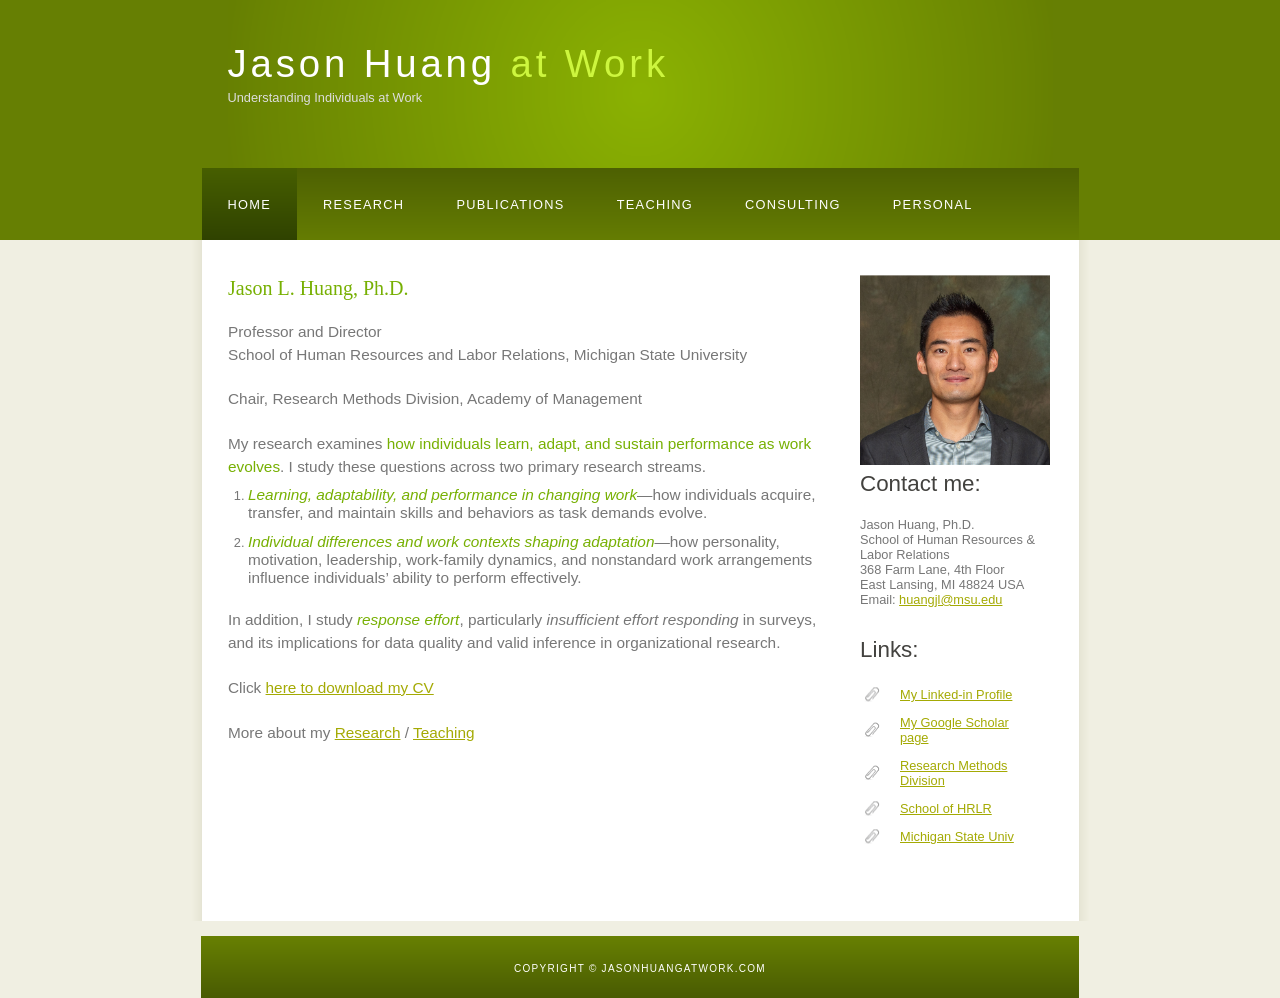
<file: index.html>
<!DOCTYPE HTML>
<html><head>
  
  <title>JasonHuangAtWork - Home</title><meta name="description" content="website description">
  <meta name="keywords" content="website keywords, website keywords">
  <meta http-equiv="content-type" content="text/html; charset=utf-8">
  <link rel="stylesheet" type="text/css" href="style/style.css" title="style"></head>
<body>
  <div id="main">
    <div id="header">
      <div id="logo">
        <div id="logo_text">
          <!-- class="logo_colour", allows you to change the colour of the text -->
          <h1><a href="index.html">Jason Huang&nbsp;<span class="logo_colour">at Work</span></a></h1>
          <h2>Understanding&nbsp;Individuals at Work</h2>
        </div>
      </div>
      <div id="menubar">
        <ul id="menu">
          <!-- put class="selected" in the li tag for the selected page - to highlight which page you're on -->
          <li class="selected"><a href="index.html">Home</a></li>
          <li><a href="research.html">Research</a></li>
          <li><a href="publications.html">Publications</a></li>
          <li><a href="teaching.html">Teaching</a></li>
          <li><a href="consulting.html">Consulting</a></li>
          <li><a href="personal.html">Personal</a></li>
        </ul>
</div>
    </div>
    <div id="site_content">
      <div class="sidebar">
        <!-- insert your sidebar items here -->
        <h3><img style="width: 190px; height: 190px;" alt="jasonhuang_profileimage" src="images/Huang.jpg">Contact me:</h3>Jason Huang, Ph.D.<br>
        School of Human Resources &amp;<br>
        Labor Relations<br>
        368 Farm Lane, 4th Floor<br>
        East Lansing, MI 48824 USA<br>
        Email: <a href="mailto:huangjl@msu.edu">huangjl@msu.edu</a><br><br><h3>Links:</h3>
        <ul>
          <li><a href="https://www.linkedin.com/in/jasonhuangatwork/">My Linked-in Profile</a></li>
          <li><a href="https://scholar.google.com/citations?user=W0Q2spEAAAAJ&hl=en">My Google Scholar page</a></li>
          <li><a href="https://rm.aom.org/home">Research Methods Division</a></li>
          <li><a href="http://hrlr.msu.edu/">School of HRLR <br></a></li>
          <li><a href="http://msu.edu">Michigan State Univ</a></li>
        </ul>
      </div>
      <div id="content">
        <!-- insert the page content here -->
        <h1><span style="color: rgb(119, 176, 3); font-family: Georgia; font-size: 20px; font-style: normal; font-variant: normal; font-weight: normal; letter-spacing: normal; line-height: normal; orphans: 2; text-align: justify; text-indent: 0px; text-transform: none; white-space: normal; widows: 2; word-spacing: 0px; background-color: rgb(255, 255, 255); display: inline ! important; float: none;">Jason L. Huang, Ph.D.</span></h1>
        <p><big>Professor and Director</big></p>
        <p><big> School of Human Resources and Labor Relations, Michigan State University</big></p>
        <p>&nbsp;</p>
        <p><big>Chair, Research Methods Division, Academy of Management</big></p>
        <p>&nbsp;</p>
        <p><big>My research examines <span style="color: rgb(119, 176, 3);">how individuals learn, adapt, and sustain performance as work evolves</span>. I study these questions across two primary research streams.</big></p>
        <ol>
          <li><big><span style="font-style: italic; color: rgb(119, 176, 3);">Learning, adaptability, and performance in changing work</span>&mdash;how individuals acquire, transfer, and maintain skills and behaviors as task demands evolve.</big></li>
          <li><big><span style="font-style: italic; color: rgb(119, 176, 3);">Individual differences and work contexts shaping adaptation</span>&mdash;how personality, motivation, leadership, work-family dynamics, and nonstandard work arrangements influence individuals&rsquo; ability to perform effectively.</big></li>
        </ol>
        <p><big>In addition, I study <span style="font-style: italic; color: rgb(119, 176, 3);">response effort</span>, particularly <span style="font-style: italic;">insufficient effort responding</span> in surveys, and its implications for data quality and valid inference in organizational research.</big></p>
        <p>&nbsp;</p>
        <p><big>Click <a href="jasonhuangcv.pdf">here to download my&nbsp;CV</a><br><br>More about my <a href="research.html">Research</a> / <a href="teaching.html">Teaching</a></big></p>
      </div>
    </div><br><div id="footer"><font size="-2">
      Copyright © jasonhuangatwork.com</font>
    </div>
  </div>
</body></html>
</file>
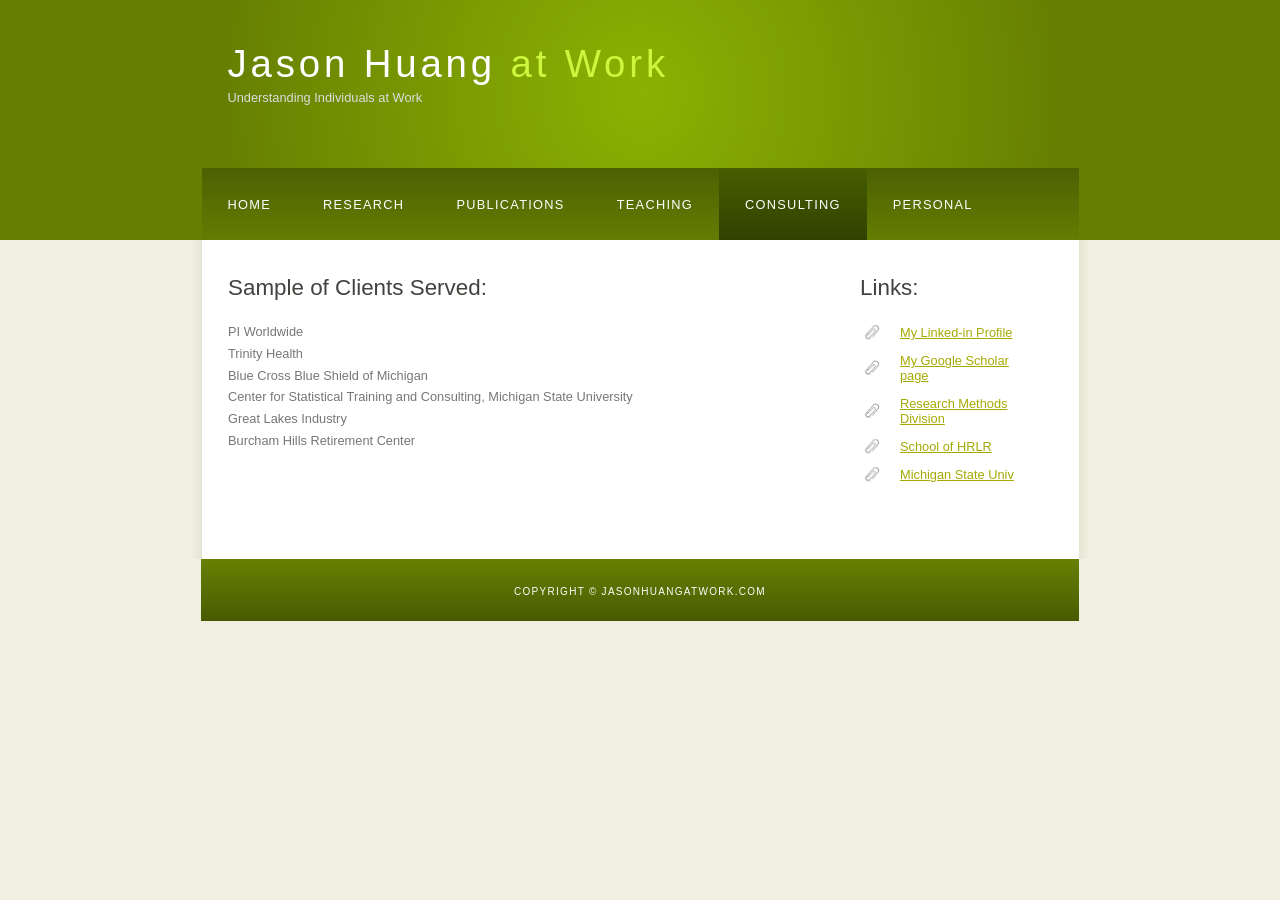
<file: consulting.html>
<!DOCTYPE HTML>
<html><head>
  <title>JasonHuangAtWork - Consulting</title>
  <meta name="keywords" content="website keywords, website keywords">
  <meta http-equiv="content-type" content="text/html; charset=utf-8">
  <link rel="stylesheet" type="text/css" href="style/style.css" title="style"></head>
<body>
  <div id="main">
    <div id="header">
      <div id="logo">
        <div id="logo_text">
          <h1><a href="index.html">Jason Huang&nbsp;<span class="logo_colour">at Work</span></a></h1>
          <h2>Understanding&nbsp;Individuals at Work</h2>
        </div>
      </div>
      <div id="menubar">
        <ul id="menu">
          <li><a href="index.html">Home</a></li>
          <li><a href="research.html">Research</a></li>
          <li><a href="publications.html">Publications</a></li>
          <li><a href="teaching.html">Teaching</a></li>
          <li class="selected"><a href="consulting.html">Consulting</a></li>
          <li><a href="personal.html">Personal</a></li>
        </ul>
      </div>
    </div>
    <div id="content_header"></div>
    <div id="site_content">
      <div class="sidebar">
        <h3>Links:</h3>
        <ul>
          <li><a href="https://www.linkedin.com/in/jasonhuangatwork/">My Linked-in Profile</a></li>
          <li><a href="https://scholar.google.com/citations?user=W0Q2spEAAAAJ&hl=en">My Google Scholar page</a></li>
          <li><a href="https://rm.aom.org/home">Research Methods Division</a></li>
          <li><a href="http://hrlr.msu.edu/">School of HRLR</a></li>
          <li><a href="http://msu.edu">Michigan State Univ</a></li>
        </ul>
      </div>
      <div id="content">
        <h1>Sample of Clients Served:</h1>
        <p>PI Worldwide<br>
        Trinity Health<br>
        Blue Cross Blue Shield of Michigan<br>
        Center for Statistical Training and Consulting, Michigan State University<br>
        Great Lakes Industry<br>
        Burcham Hills Retirement Center</p>
      </div>
    </div>
    <div id="content_footer"></div>
    <div id="footer"><font size="-2">
      Copyright © jasonhuangatwork.com</font>
    </div>
  </div>
</body></html>
</file>
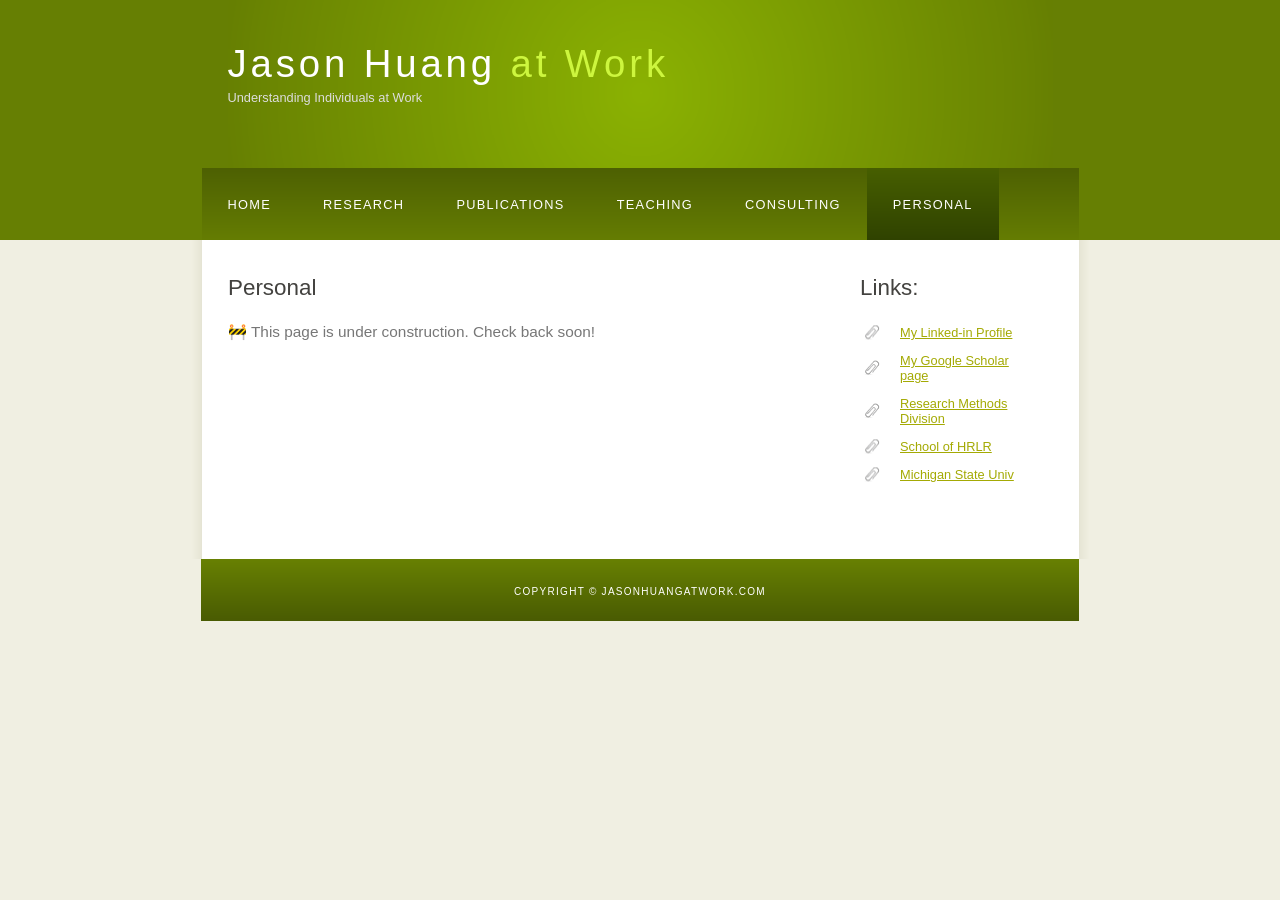
<file: personal.html>
<!DOCTYPE HTML>
<html><head>
  <title>JasonHuangAtWork - Personal</title>
  <meta name="keywords" content="website keywords, website keywords">
  <meta http-equiv="content-type" content="text/html; charset=utf-8">
  <link rel="stylesheet" type="text/css" href="style/style.css" title="style"></head>
<body>
  <div id="main">
    <div id="header">
      <div id="logo">
        <div id="logo_text">
          <h1><a href="index.html">Jason Huang&nbsp;<span class="logo_colour">at Work</span></a></h1>
          <h2>Understanding&nbsp;Individuals at Work</h2>
        </div>
      </div>
      <div id="menubar">
        <ul id="menu">
          <li><a href="index.html">Home</a></li>
          <li><a href="research.html">Research</a></li>
          <li><a href="publications.html">Publications</a></li>
          <li><a href="teaching.html">Teaching</a></li>
          <li><a href="consulting.html">Consulting</a></li>
          <li class="selected"><a href="personal.html">Personal</a></li>
        </ul>
      </div>
    </div>
    <div id="content_header"></div>
    <div id="site_content">
      <div class="sidebar">
        <h3>Links:</h3>
        <ul>
          <li><a href="https://www.linkedin.com/in/jasonhuangatwork/">My Linked-in Profile</a></li>
          <li><a href="https://scholar.google.com/citations?user=W0Q2spEAAAAJ&hl=en">My Google Scholar page</a></li>
          <li><a href="https://rm.aom.org/home">Research Methods Division</a></li>
          <li><a href="http://hrlr.msu.edu/">School of HRLR</a></li>
          <li><a href="http://msu.edu">Michigan State Univ</a></li>
        </ul>
      </div>
      <div id="content">
        <h1>Personal</h1>
        <p><big>🚧 This page is under construction. Check back soon!</big></p>
      </div>
    </div>
    <div id="content_footer"></div>
    <div id="footer"><font size="-2">
      Copyright © jasonhuangatwork.com</font>
    </div>
  </div>
</body></html>
</file>
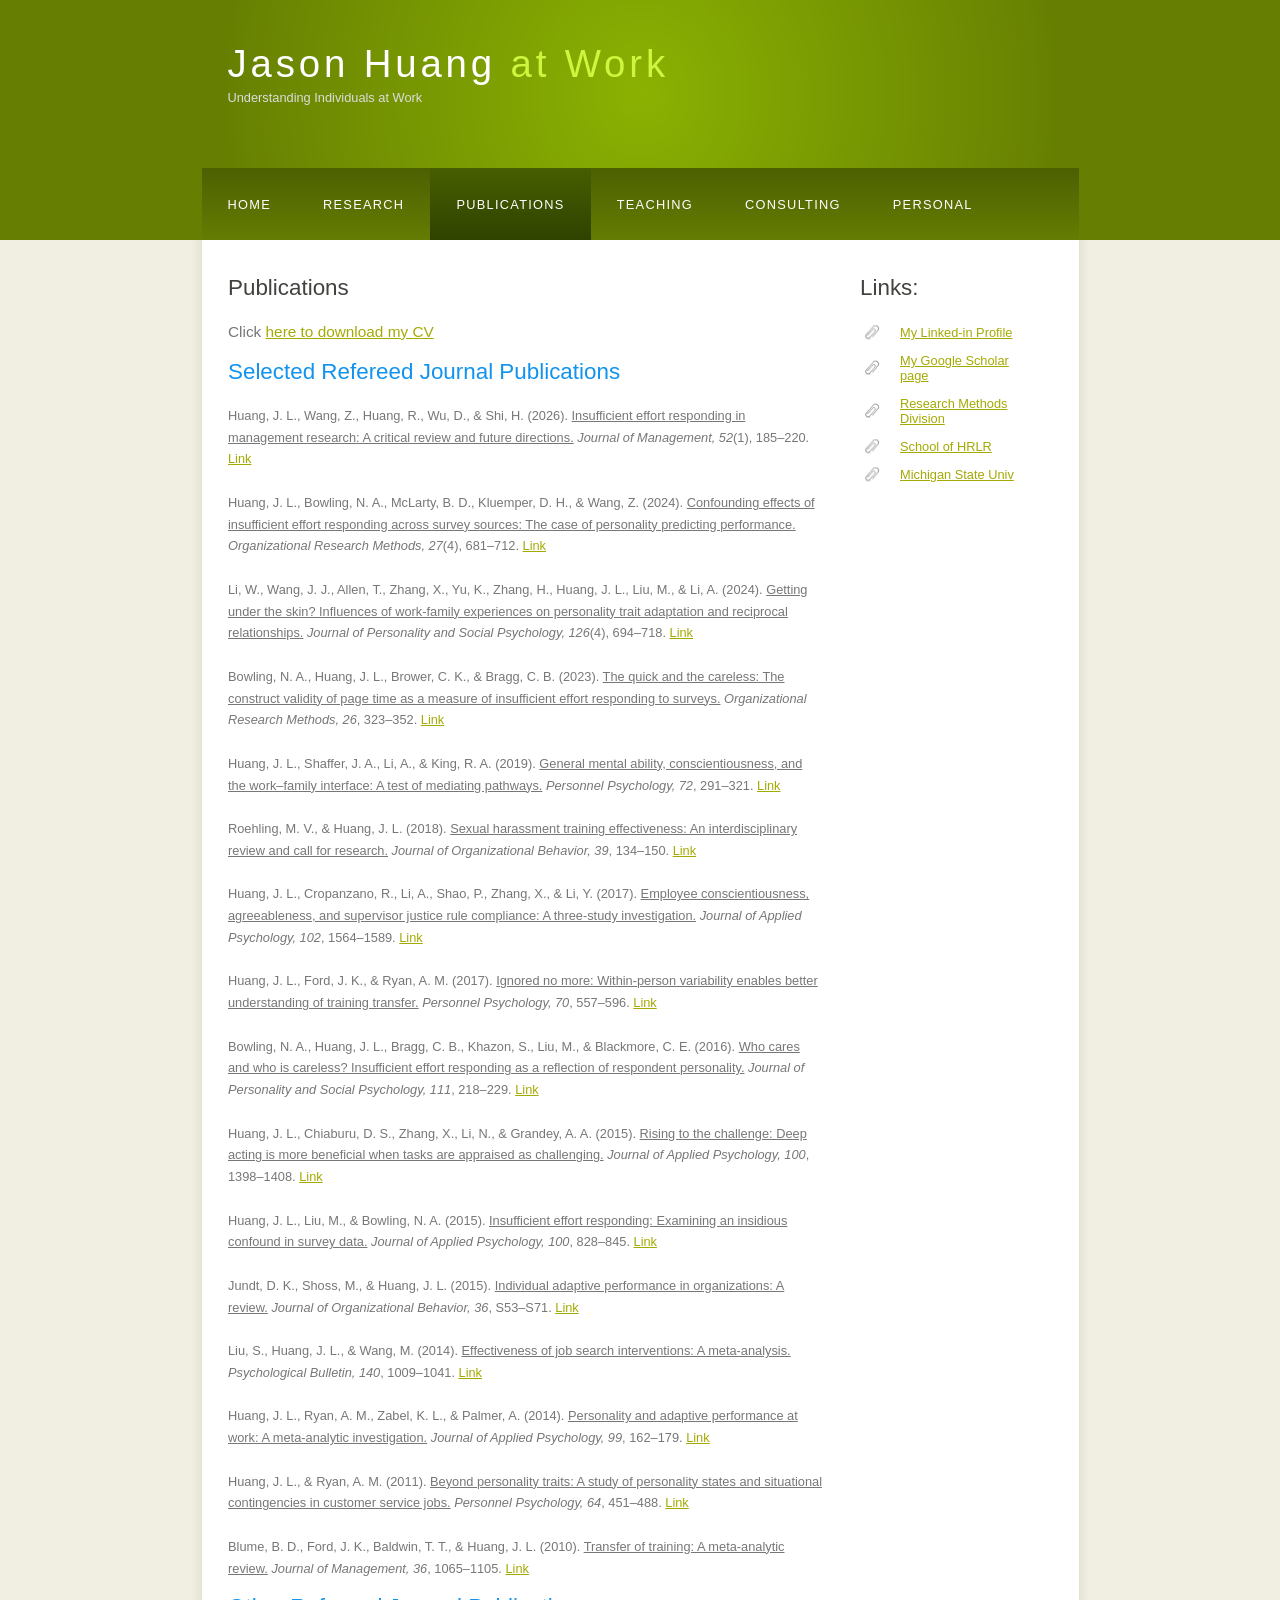
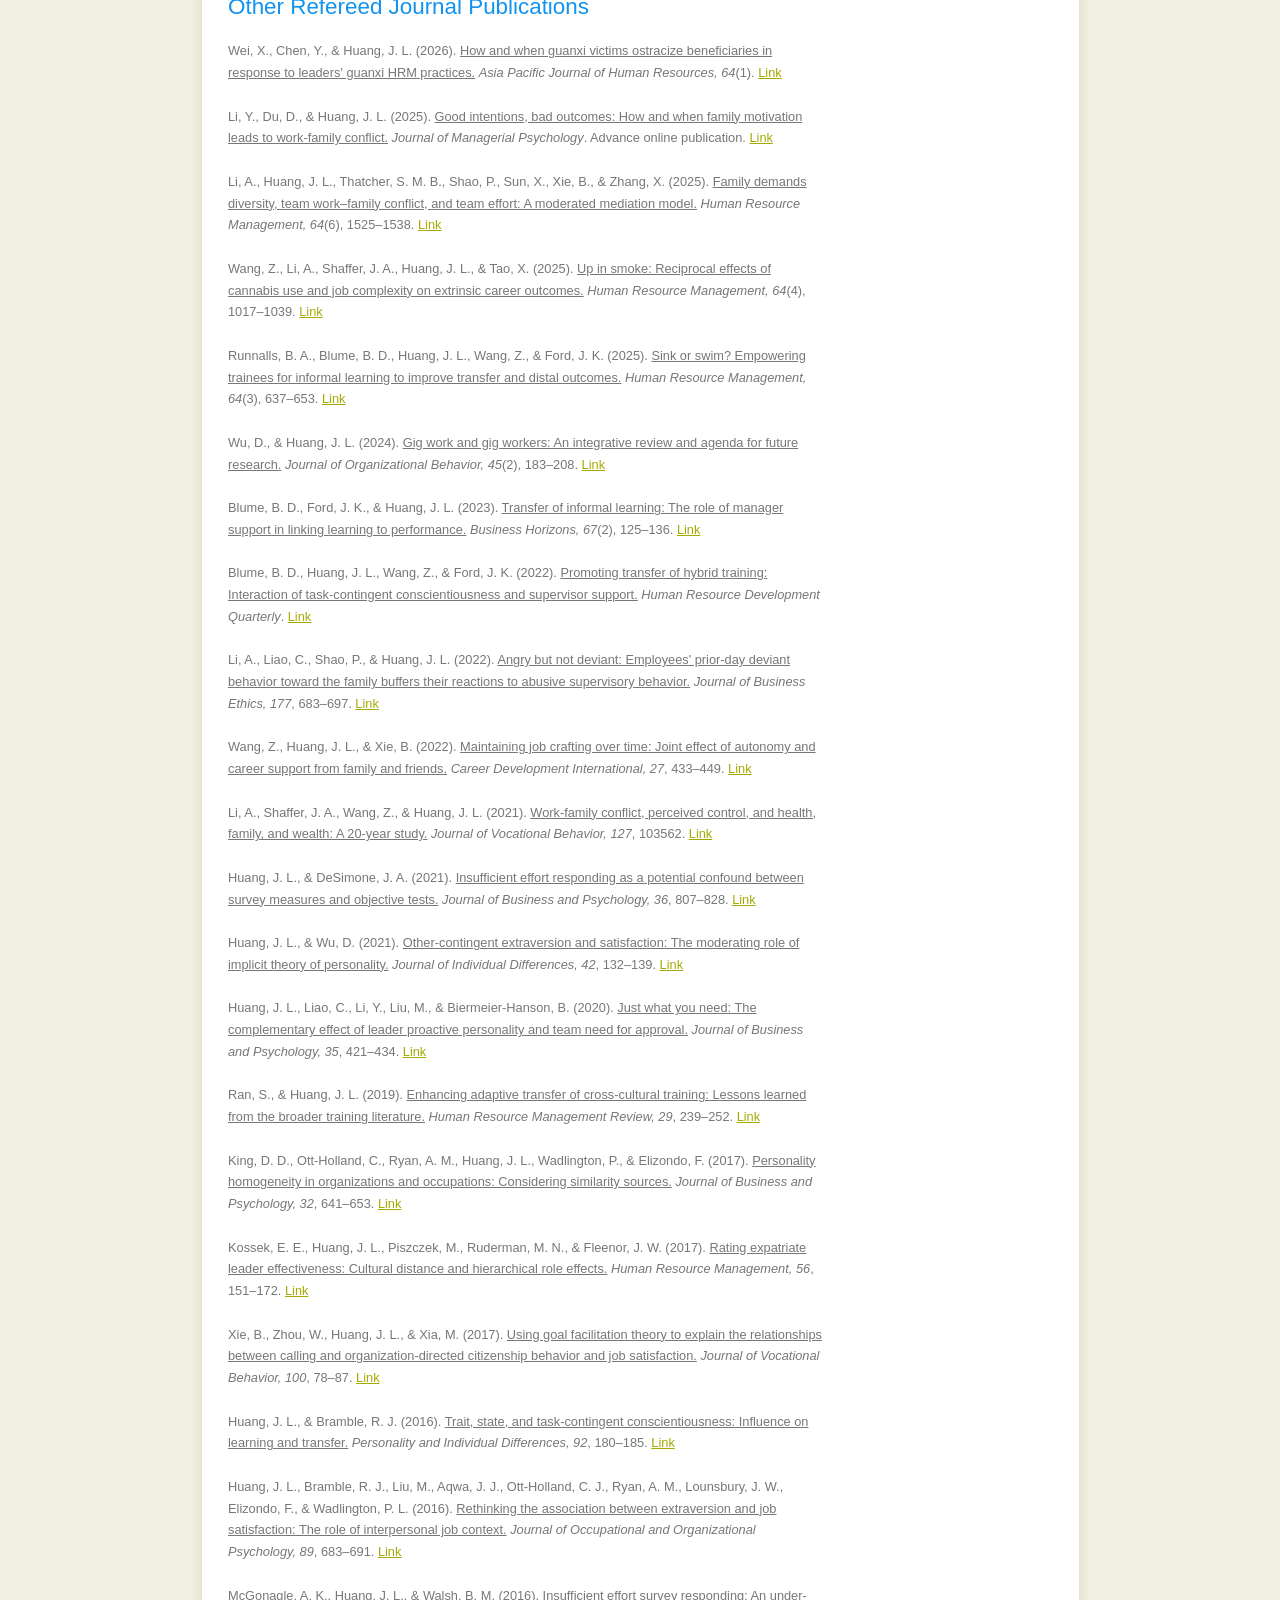
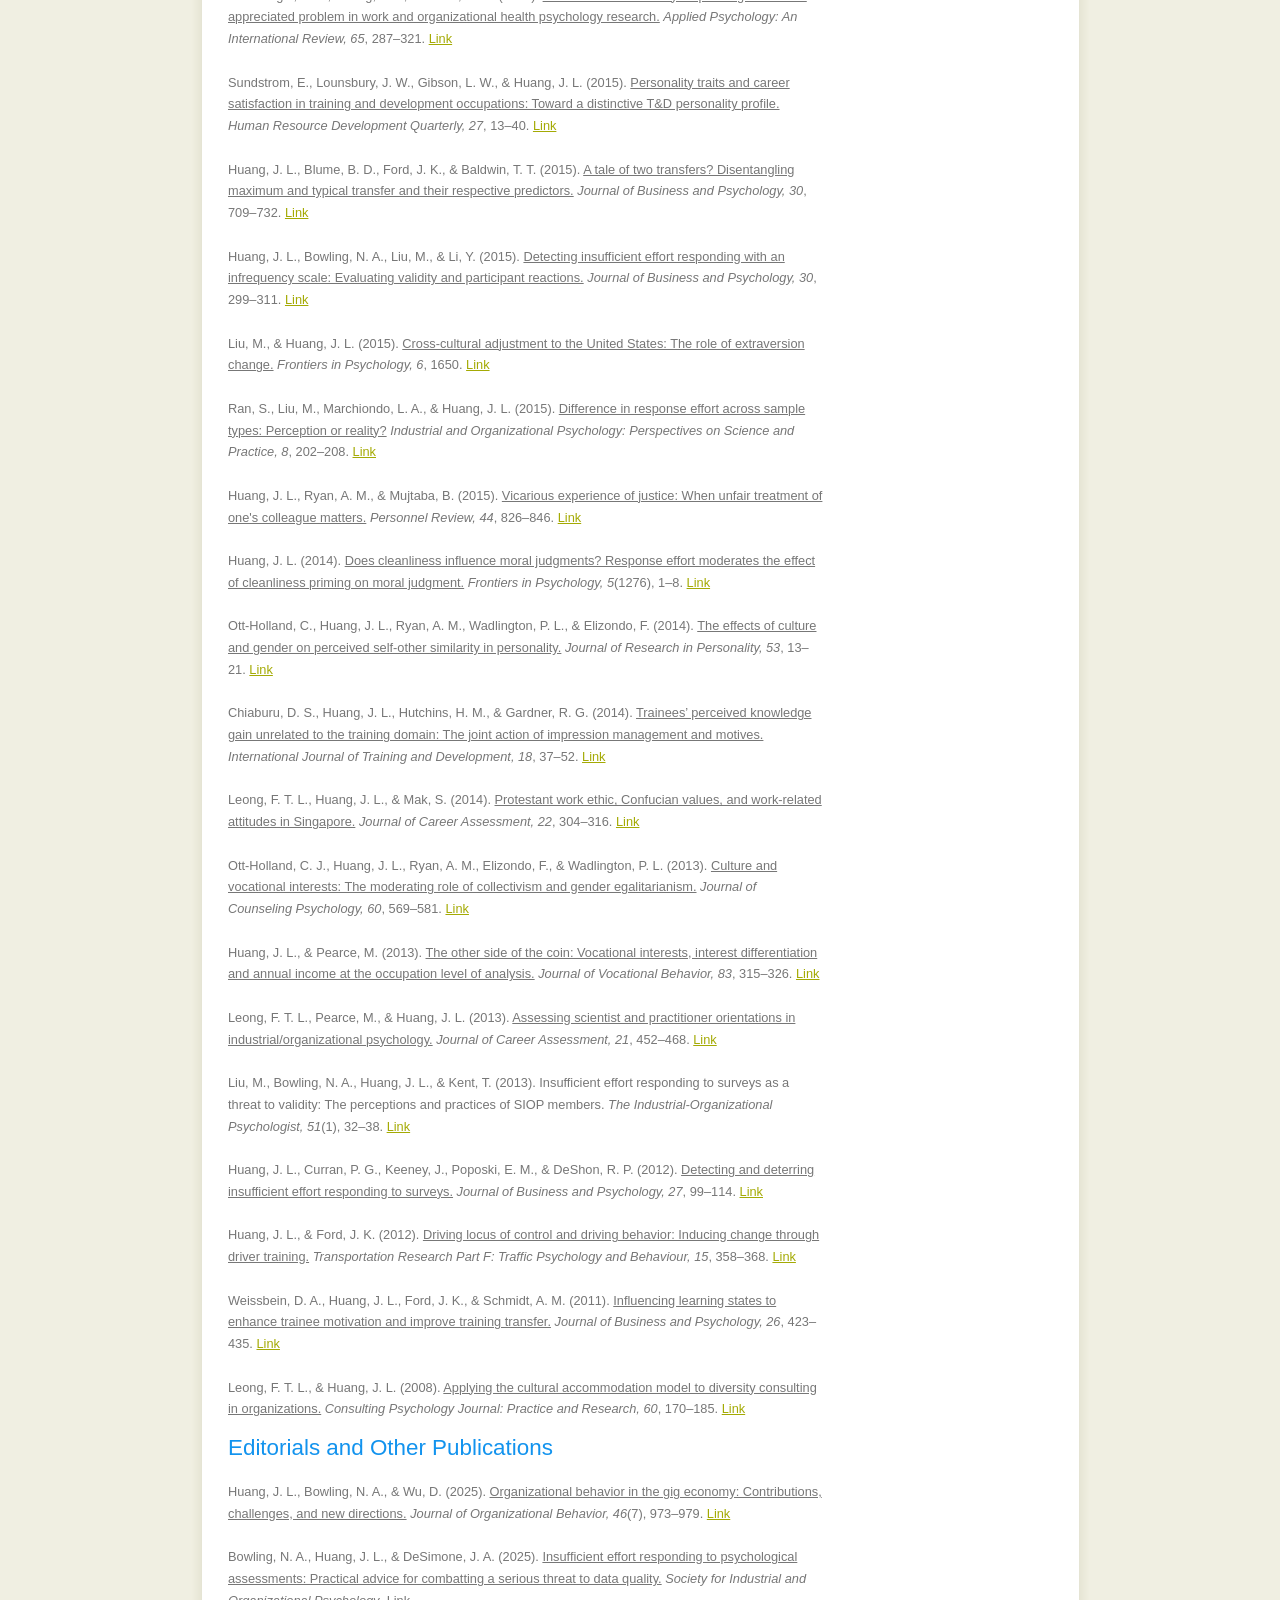
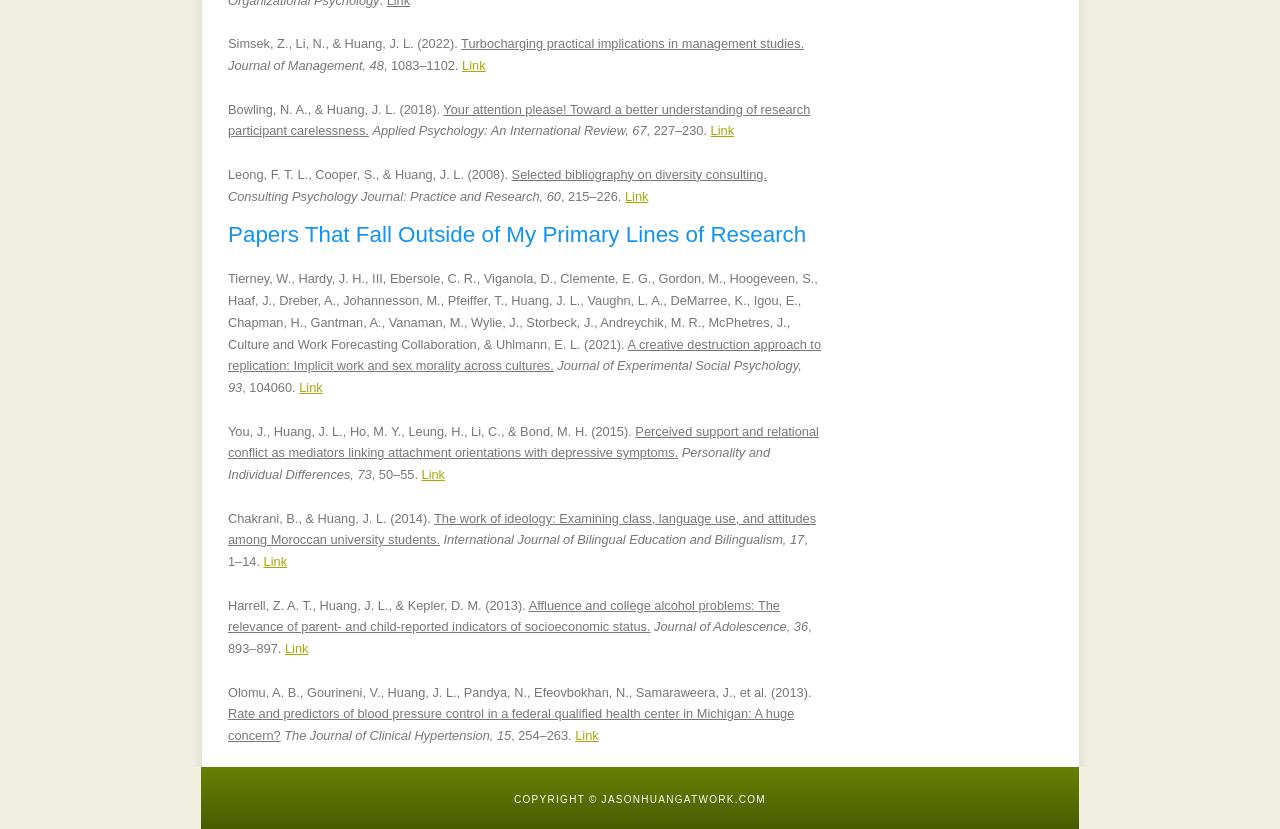
<file: publications.html>
<!DOCTYPE HTML>
<html><head>
  <title>JasonHuangAtWork - Publications</title>
  <meta name="keywords" content="website keywords, website keywords">
  <meta http-equiv="content-type" content="text/html; charset=utf-8">
  <link rel="stylesheet" type="text/css" href="style/style.css" title="style">
  <style>div#content a[href^="https://doi.org"], div#content a[href^="https://www.siop.org"] { color: inherit; }</style></head>
<body>
  <div id="main">
    <div id="header">
      <div id="logo">
        <div id="logo_text">
          <h1><a href="index.html">Jason Huang&nbsp;<span class="logo_colour">at Work</span></a></h1>
          <h2>Understanding&nbsp;Individuals at Work</h2>
        </div>
      </div>
      <div id="menubar">
        <ul id="menu">
          <li><a href="index.html">Home</a></li>
          <li><a href="research.html">Research</a></li>
          <li class="selected"><a href="publications.html">Publications</a></li>
          <li><a href="teaching.html">Teaching</a></li>
          <li><a href="consulting.html">Consulting</a></li>
          <li><a href="personal.html">Personal</a></li>
        </ul>
      </div>
    </div>
    <div id="content_header"></div>
    <div id="site_content">
      <div class="sidebar">
        <h3>Links:</h3>
        <ul>
          <li><a href="https://www.linkedin.com/in/jasonhuangatwork/">My Linked-in Profile</a></li>
          <li><a href="https://scholar.google.com/citations?user=W0Q2spEAAAAJ&hl=en">My Google Scholar page</a></li>
          <li><a href="https://rm.aom.org/home">Research Methods Division</a></li>
          <li><a href="http://hrlr.msu.edu/">School of HRLR</a></li>
          <li><a href="http://msu.edu">Michigan State Univ</a></li>
        </ul>
      </div>
      <div id="content">
        <h1>Publications</h1>
        <p><big>Click <a href="jasonhuangcv.pdf">here to download my CV</a></big></p>

        <h2>Selected Refereed Journal Publications</h2>

        <p>Huang, J. L., Wang, Z., Huang, R., Wu, D., &amp; Shi, H. (2026). <a href="https://doi.org/10.1177/01492063251330268">Insufficient effort responding in management research: A critical review and future directions.</a> <em>Journal of Management, 52</em>(1), 185&ndash;220. <a href="papers/Huang et al 2025 JOM - IER review.pdf">Link</a></p>
        <p>&nbsp;</p>
        <p>Huang, J. L., Bowling, N. A., McLarty, B. D., Kluemper, D. H., &amp; Wang, Z. (2024). <a href="https://doi.org/10.1177/10944281231212570">Confounding effects of insufficient effort responding across survey sources: The case of personality predicting performance.</a> <em>Organizational Research Methods, 27</em>(4), 681&ndash;712. <a href="papers/Huang 2024 ORM - confouding effect of IER.pdf">Link</a></p>
        <p>&nbsp;</p>
        <p>Li, W., Wang, J. J., Allen, T., Zhang, X., Yu, K., Zhang, H., Huang, J. L., Liu, M., &amp; Li, A. (2024). <a href="https://doi.org/10.1037/pspp0000476">Getting under the skin? Influences of work-family experiences on personality trait adaptation and reciprocal relationships.</a> <em>Journal of Personality and Social Psychology, 126</em>(4), 694&ndash;718. <a href="papers/Li 2024 JPSP - work family personality.pdf">Link</a></p>
        <p>&nbsp;</p>
        <p>Bowling, N. A., Huang, J. L., Brower, C. K., &amp; Bragg, C. B. (2023). <a href="https://doi.org/10.1177/10944281211056520">The quick and the careless: The construct validity of page time as a measure of insufficient effort responding to surveys.</a> <em>Organizational Research Methods, 26</em>, 323&ndash;352. <a href="papers/Bowling Huang Brower Bragg 2023 ORM - Quick Careless IER.pdf">Link</a></p>
        <p>&nbsp;</p>
        <p>Huang, J. L., Shaffer, J. A., Li, A., &amp; King, R. A. (2019). <a href="https://doi.org/10.1111/peps.12307">General mental ability, conscientiousness, and the work&ndash;family interface: A test of mediating pathways.</a> <em>Personnel Psychology, 72</em>, 291&ndash;321. <a href="papers/Huang Shaffer Li King 2019 PPsych - GMA Consc Work-Family.pdf">Link</a></p>
        <p>&nbsp;</p>
        <p>Roehling, M. V., &amp; Huang, J. L. (2018). <a href="https://doi.org/10.1002/job.2257">Sexual harassment training effectiveness: An interdisciplinary review and call for research.</a> <em>Journal of Organizational Behavior, 39</em>, 134&ndash;150. <a href="papers/Roehling & Huang 2018 JOB - Sexual harassment training effectiveness.pdf">Link</a></p>
        <p>&nbsp;</p>
        <p>Huang, J. L., Cropanzano, R., Li, A., Shao, P., Zhang, X., &amp; Li, Y. (2017). <a href="https://doi.org/10.1037/apl0000248">Employee conscientiousness, agreeableness, and supervisor justice rule compliance: A three-study investigation.</a> <em>Journal of Applied Psychology, 102</em>, 1564&ndash;1589. <a href="papers/Huang et al 2017 JAP - justice rule compliance.pdf">Link</a></p>
        <p>&nbsp;</p>
        <p>Huang, J. L., Ford, J. K., &amp; Ryan, A. M. (2017). <a href="https://doi.org/10.1111/peps.12155">Ignored no more: Within-person variability enables better understanding of training transfer.</a> <em>Personnel Psychology, 70</em>, 557&ndash;596. <a href="papers/Huang Ford Ryan 2017 PP - Training transfer.pdf">Link</a></p>
        <p>&nbsp;</p>
        <p>Bowling, N. A., Huang, J. L., Bragg, C. B., Khazon, S., Liu, M., &amp; Blackmore, C. E. (2016). <a href="https://doi.org/10.1037/pspp0000085">Who cares and who is careless? Insufficient effort responding as a reflection of respondent personality.</a> <em>Journal of Personality and Social Psychology, 111</em>, 218&ndash;229. <a href="papers/Bowling Huang et al 2016 JPSP - IER.pdf">Link</a></p>
        <p>&nbsp;</p>
        <p>Huang, J. L., Chiaburu, D. S., Zhang, X., Li, N., &amp; Grandey, A. A. (2015). <a href="https://doi.org/10.1037/a0038976">Rising to the challenge: Deep acting is more beneficial when tasks are appraised as challenging.</a> <em>Journal of Applied Psychology, 100</em>, 1398&ndash;1408. <a href="papers/Huang Chiaburu Zhang Li & Grandey 2015 JAP - Deep acting.pdf">Link</a></p>
        <p>&nbsp;</p>
        <p>Huang, J. L., Liu, M., &amp; Bowling, N. A. (2015). <a href="https://doi.org/10.1037/a0038510">Insufficient effort responding: Examining an insidious confound in survey data.</a> <em>Journal of Applied Psychology, 100</em>, 828&ndash;845. <a href="papers/Huang Liu Bowling 2015 JAP - IER.pdf">Link</a></p>
        <p>&nbsp;</p>
        <p>Jundt, D. K., Shoss, M., &amp; Huang, J. L. (2015). <a href="https://doi.org/10.1002/job.1955">Individual adaptive performance in organizations: A review.</a> <em>Journal of Organizational Behavior, 36</em>, S53&ndash;S71. <a href="papers/Jundt Shoss Huang 2015 JOB - Adaptive Perf Review.pdf">Link</a></p>
        <p>&nbsp;</p>
        <p>Liu, S., Huang, J. L., &amp; Wang, M. (2014). <a href="https://doi.org/10.1037/a0035923">Effectiveness of job search interventions: A meta-analysis.</a> <em>Psychological Bulletin, 140</em>, 1009&ndash;1041. <a href="papers/Liu Huang & Wang 2014 PsycBull - job search meta.pdf">Link</a></p>
        <p>&nbsp;</p>
        <p>Huang, J. L., Ryan, A. M., Zabel, K. L., &amp; Palmer, A. (2014). <a href="https://doi.org/10.1037/a0034285">Personality and adaptive performance at work: A meta-analytic investigation.</a> <em>Journal of Applied Psychology, 99</em>, 162&ndash;179. <a href="papers/Huang Ryan Zabel Palmer 2014 JAP - Adaptive Perf meta.pdf">Link</a></p>
        <p>&nbsp;</p>
        <p>Huang, J. L., &amp; Ryan, A. M. (2011). <a href="https://doi.org/10.1111/j.1744-6570.2011.01216.x">Beyond personality traits: A study of personality states and situational contingencies in customer service jobs.</a> <em>Personnel Psychology, 64</em>, 451&ndash;488. <a href="papers/Huang & Ryan 2011 PPsych - Personality States.pdf">Link</a></p>
        <p>&nbsp;</p>
        <p>Blume, B. D., Ford, J. K., Baldwin, T. T., &amp; Huang, J. L. (2010). <a href="https://doi.org/10.1177/0149206309352880">Transfer of training: A meta-analytic review.</a> <em>Journal of Management, 36</em>, 1065&ndash;1105. <a href="papers/Blume Ford Baldwin Huang 2010 JOM - Transfer Meta.pdf">Link</a></p>

        <h2>Other Refereed Journal Publications</h2>

        <p>Wei, X., Chen, Y., &amp; Huang, J. L. (2026). <a href="https://doi.org/10.1111/1744-7941.70063">How and when guanxi victims ostracize beneficiaries in response to leaders' guanxi HRM practices.</a> <em>Asia Pacific Journal of Human Resources, 64</em>(1). <a href="papers/Wei Chen Huang 2026 APJHR - Guanxi HRM.pdf">Link</a></p>
        <p>&nbsp;</p>
        <p>Li, Y., Du, D., &amp; Huang, J. L. (2025). <a href="https://doi.org/10.1108/JMP-10-2024-0826">Good intentions, bad outcomes: How and when family motivation leads to work-family conflict.</a> <em>Journal of Managerial Psychology</em>. Advance online publication. <a href="papers/Li Du Huang 2025 JOMP - family motivation.pdf">Link</a></p>
        <p>&nbsp;</p>
        <p>Li, A., Huang, J. L., Thatcher, S. M. B., Shao, P., Sun, X., Xie, B., &amp; Zhang, X. (2025). <a href="https://doi.org/10.1002/hrm.22320">Family demands diversity, team work&ndash;family conflict, and team effort: A moderated mediation model.</a> <em>Human Resource Management, 64</em>(6), 1525&ndash;1538. <a href="papers/Li 2025 HRM - Family Demands Diversity.pdf">Link</a></p>
        <p>&nbsp;</p>
        <p>Wang, Z., Li, A., Shaffer, J. A., Huang, J. L., &amp; Tao, X. (2025). <a href="https://doi.org/10.1002/hrm.22296">Up in smoke: Reciprocal effects of cannabis use and job complexity on extrinsic career outcomes.</a> <em>Human Resource Management, 64</em>(4), 1017&ndash;1039. <a href="papers/Wang 2025 HRM - Cannabis use.pdf">Link</a></p>
        <p>&nbsp;</p>
        <p>Runnalls, B. A., Blume, B. D., Huang, J. L., Wang, Z., &amp; Ford, J. K. (2025). <a href="https://doi.org/10.1002/hrm.22276">Sink or swim? Empowering trainees for informal learning to improve transfer and distal outcomes.</a> <em>Human Resource Management, 64</em>(3), 637&ndash;653. <a href="papers/Runnalls 2024 HRM - Newcomer informal learning & transfer.pdf">Link</a></p>
        <p>&nbsp;</p>
        <p>Wu, D., &amp; Huang, J. L. (2024). <a href="https://doi.org/10.1002/job.2775">Gig work and gig workers: An integrative review and agenda for future research.</a> <em>Journal of Organizational Behavior, 45</em>(2), 183&ndash;208. <a href="papers/Wu & Huang 2024 - gig work review.pdf">Link</a></p>
        <p>&nbsp;</p>
        <p>Blume, B. D., Ford, J. K., &amp; Huang, J. L. (2023). <a href="https://doi.org/10.1016/j.bushor.2023.12.001">Transfer of informal learning: The role of manager support in linking learning to performance.</a> <em>Business Horizons, 67</em>(2), 125&ndash;136. <a href="papers/Blume Ford Huang 2024 BH - Manager Support & Transfer.pdf">Link</a></p>
        <p>&nbsp;</p>
        <p>Blume, B. D., Huang, J. L., Wang, Z., &amp; Ford, J. K. (2022). <a href="https://doi.org/10.1002/hrdq.21473">Promoting transfer of hybrid training: Interaction of task-contingent conscientiousness and supervisor support.</a> <em>Human Resource Development Quarterly</em>. <a href="papers/Blume Huang Wang Ford 2022 HRDQ - Transfer of Hybrid Training.pdf">Link</a></p>
        <p>&nbsp;</p>
        <p>Li, A., Liao, C., Shao, P., &amp; Huang, J. L. (2022). <a href="https://doi.org/10.1007/s10551-021-04750-2">Angry but not deviant: Employees' prior-day deviant behavior toward the family buffers their reactions to abusive supervisory behavior.</a> <em>Journal of Business Ethics, 177</em>, 683&ndash;697. <a href="papers/Li 2022 JBE - abusive supervision.pdf">Link</a></p>
        <p>&nbsp;</p>
        <p>Wang, Z., Huang, J. L., &amp; Xie, B. (2022). <a href="https://doi.org/10.1108/CDI-03-2021-0064">Maintaining job crafting over time: Joint effect of autonomy and career support from family and friends.</a> <em>Career Development International, 27</em>, 433&ndash;449. <a href="papers/Wang CDI - Maintaining Job Crafting over time.pdf">Link</a></p>
        <p>&nbsp;</p>
        <p>Li, A., Shaffer, J. A., Wang, Z., &amp; Huang, J. L. (2021). <a href="https://doi.org/10.1016/j.jvb.2021.103562">Work-family conflict, perceived control, and health, family, and wealth: A 20-year study.</a> <em>Journal of Vocational Behavior, 127</em>, 103562. <a href="papers/Li Shaffer Wang Huang 2021 JVB - work-family.pdf">Link</a></p>
        <p>&nbsp;</p>
        <p>Huang, J. L., &amp; DeSimone, J. A. (2021). <a href="https://doi.org/10.1007/s10869-020-09707-2">Insufficient effort responding as a potential confound between survey measures and objective tests.</a> <em>Journal of Business and Psychology, 36</em>, 807&ndash;828. <a href="papers/Huang DeSimone 2021 JBP - IER.pdf">Link</a></p>
        <p>&nbsp;</p>
        <p>Huang, J. L., &amp; Wu, D. (2021). <a href="https://doi.org/10.1027/1614-0001/a000339">Other-contingent extraversion and satisfaction: The moderating role of implicit theory of personality.</a> <em>Journal of Individual Differences, 42</em>, 132&ndash;139. <a href="papers/Huang Wu 2021 - other contingent extraversion.pdf">Link</a></p>
        <p>&nbsp;</p>
        <p>Huang, J. L., Liao, C., Li, Y., Liu, M., &amp; Biermeier-Hanson, B. (2020). <a href="https://doi.org/10.1007/s10869-019-09635-w">Just what you need: The complementary effect of leader proactive personality and team need for approval.</a> <em>Journal of Business and Psychology, 35</em>, 421&ndash;434. <a href="papers/Huang 2020 JBP - Leader Proactive Personality.pdf">Link</a></p>
        <p>&nbsp;</p>
        <p>Ran, S., &amp; Huang, J. L. (2019). <a href="https://doi.org/10.1016/j.hrmr.2017.08.004">Enhancing adaptive transfer of cross-cultural training: Lessons learned from the broader training literature.</a> <em>Human Resource Management Review, 29</em>, 239&ndash;252. <a href="papers/Ran 2019 HRMR - transfer of cross-cultural training.pdf">Link</a></p>

        <p>&nbsp;</p>
        <p>King, D. D., Ott-Holland, C., Ryan, A. M., Huang, J. L., Wadlington, P., &amp; Elizondo, F. (2017). <a href="https://doi.org/10.1007/s10869-016-9459-4">Personality homogeneity in organizations and occupations: Considering similarity sources.</a> <em>Journal of Business and Psychology, 32</em>, 641&ndash;653. <a href="papers/King et al 2017 JBP - Personality.pdf">Link</a></p>

        <p>&nbsp;</p>
        <p>Kossek, E. E., Huang, J. L., Piszczek, M., Ruderman, M. N., &amp; Fleenor, J. W. (2017). <a href="https://doi.org/10.1002/hrm.21763">Rating expatriate leader effectiveness: Cultural distance and hierarchical role effects.</a> <em>Human Resource Management, 56</em>, 151&ndash;172. <a href="papers/Kossek Huang et al 2017 HRM - Expatriate leader effectiveness.pdf">Link</a></p>

        <p>&nbsp;</p>
        <p>Xie, B., Zhou, W., Huang, J. L., &amp; Xia, M. (2017). <a href="https://doi.org/10.1016/j.jvb.2017.03.001">Using goal facilitation theory to explain the relationships between calling and organization-directed citizenship behavior and job satisfaction.</a> <em>Journal of Vocational Behavior, 100</em>, 78&ndash;87. <a href="papers/Xie 2017 JVB - Calling.pdf">Link</a></p>

        <p>&nbsp;</p>
        <p>Huang, J. L., &amp; Bramble, R. J. (2016). <a href="https://doi.org/10.1016/j.paid.2015.12.043">Trait, state, and task-contingent conscientiousness: Influence on learning and transfer.</a> <em>Personality and Individual Differences, 92</em>, 180&ndash;185. <a href="papers/Huang & Bramble 2016 PAID - Conscientiousness.pdf">Link</a></p>

        <p>&nbsp;</p>
        <p>Huang, J. L., Bramble, R. J., Liu, M., Aqwa, J. J., Ott-Holland, C. J., Ryan, A. M., Lounsbury, J. W., Elizondo, F., &amp; Wadlington, P. L. (2016). <a href="https://doi.org/10.1111/joop.12138">Rethinking the association between extraversion and job satisfaction: The role of interpersonal job context.</a> <em>Journal of Occupational and Organizational Psychology, 89</em>, 683&ndash;691. <a href="papers/Huang et al 2016 JOOP - Extraversion job satisfaction.pdf">Link</a></p>

        <p>&nbsp;</p>
        <p>McGonagle, A. K., Huang, J. L., &amp; Walsh, B. M. (2016). <a href="https://doi.org/10.1111/apps.12058">Insufficient effort survey responding: An under-appreciated problem in work and organizational health psychology research.</a> <em>Applied Psychology: An International Review, 65</em>, 287&ndash;321. <a href="papers/McGonagle Huang Walsh APIR 2016 - IER.pdf">Link</a></p>

        <p>&nbsp;</p>
        <p>Sundstrom, E., Lounsbury, J. W., Gibson, L. W., &amp; Huang, J. L. (2015). <a href="https://doi.org/10.1002/hrdq.21223">Personality traits and career satisfaction in training and development occupations: Toward a distinctive T&amp;D personality profile.</a> <em>Human Resource Development Quarterly, 27</em>, 13&ndash;40. <a href="papers/Sundstrom Lounsbury Gibson Huang 2016 HRDQ - personality in T&D occupations.pdf">Link</a></p>

        <p>&nbsp;</p>
        <p>Huang, J. L., Blume, B. D., Ford, J. K., &amp; Baldwin, T. T. (2015). <a href="https://doi.org/10.1007/s10869-014-9394-1">A tale of two transfers? Disentangling maximum and typical transfer and their respective predictors.</a> <em>Journal of Business and Psychology, 30</em>, 709&ndash;732. <a href="papers/Huang Blume Ford Baldwin 2015 JBP - Maximum and typical transfer.pdf">Link</a></p>

        <p>&nbsp;</p>
        <p>Huang, J. L., Bowling, N. A., Liu, M., &amp; Li, Y. (2015). <a href="https://doi.org/10.1007/s10869-014-9357-6">Detecting insufficient effort responding with an infrequency scale: Evaluating validity and participant reactions.</a> <em>Journal of Business and Psychology, 30</em>, 299&ndash;311. <a href="papers/Huang Bowling Liu Li 2015 JBP - IER.pdf">Link</a></p>

        <p>&nbsp;</p>
        <p>Liu, M., &amp; Huang, J. L. (2015). <a href="https://doi.org/10.3389/fpsyg.2015.01650">Cross-cultural adjustment to the United States: The role of extraversion change.</a> <em>Frontiers in Psychology, 6</em>, 1650. <a href="papers/Liu & Huang 2015 - cross cultural adjustment.pdf">Link</a></p>

        <p>&nbsp;</p>
        <p>Ran, S., Liu, M., Marchiondo, L. A., &amp; Huang, J. L. (2015). <a href="https://doi.org/10.1017/iop.2015.26">Difference in response effort across sample types: Perception or reality?</a> <em>Industrial and Organizational Psychology: Perspectives on Science and Practice, 8</em>, 202&ndash;208. <a href="papers/Ran 2015 IOP commentary - Response Effort across sample types.pdf">Link</a></p>

        <p>&nbsp;</p>
        <p>Huang, J. L., Ryan, A. M., &amp; Mujtaba, B. (2015). <a href="https://doi.org/10.1108/PR-02-2013-0026">Vicarious experience of justice: When unfair treatment of one's colleague matters.</a> <em>Personnel Review, 44</em>, 826&ndash;846. <a href="papers/Huang Ryan Mujtaba 2015 - Vicarious justice.pdf">Link</a></p>

        <p>&nbsp;</p>
        <p>Huang, J. L. (2014). <a href="https://doi.org/10.3389/fpsyg.2014.01276">Does cleanliness influence moral judgments? Response effort moderates the effect of cleanliness priming on moral judgment.</a> <em>Frontiers in Psychology, 5</em>(1276), 1&ndash;8. <a href="papers/Huang 2014  response effort & cleanliness.pdf">Link</a></p>

        <p>&nbsp;</p>
        <p>Ott-Holland, C., Huang, J. L., Ryan, A. M., Wadlington, P. L., &amp; Elizondo, F. (2014). <a href="https://doi.org/10.1016/j.jrp.2014.07.010">The effects of culture and gender on perceived self-other similarity in personality.</a> <em>Journal of Research in Personality, 53</em>, 13&ndash;21. <a href="papers/Ott-Holland 2014 JRP - self-other similarity.pdf">Link</a></p>

        <p>&nbsp;</p>
        <p>Chiaburu, D. S., Huang, J. L., Hutchins, H. M., &amp; Gardner, R. G. (2014). <a href="https://doi.org/10.1111/ijtd.12021">Trainees&#x2019; perceived knowledge gain unrelated to the training domain: The joint action of impression management and motives.</a> <em>International Journal of Training and Development, 18</em>, 37&ndash;52. <a href="papers/Chiaburu 2014 IJTD - perceived knowledge gain.pdf">Link</a></p>

        <p>&nbsp;</p>
        <p>Leong, F. T. L., Huang, J. L., &amp; Mak, S. (2014). <a href="https://doi.org/10.1177/1069072713493985">Protestant work ethic, Confucian values, and work-related attitudes in Singapore.</a> <em>Journal of Career Assessment, 22</em>, 304&ndash;316. <a href="papers/Leong Huang Mak 2014 JCA - PWE & CV.pdf">Link</a></p>

        <p>&nbsp;</p>
        <p>Ott-Holland, C. J., Huang, J. L., Ryan, A. M., Elizondo, F., &amp; Wadlington, P. L. (2013). <a href="https://doi.org/10.1037/a0033587">Culture and vocational interests: The moderating role of collectivism and gender egalitarianism.</a> <em>Journal of Counseling Psychology, 60</em>, 569&ndash;581. <a href="papers/Ott-Holland 2013 JCP - Culture and Vocational Interests.pdf">Link</a></p>

        <p>&nbsp;</p>
        <p>Huang, J. L., &amp; Pearce, M. (2013). <a href="https://doi.org/10.1016/j.jvb.2013.06.003">The other side of the coin: Vocational interests, interest differentiation and annual income at the occupation level of analysis.</a> <em>Journal of Vocational Behavior, 83</em>, 315&ndash;326. <a href="papers/Huang & Pearce 2013 JVB - interest income.pdf">Link</a></p>

        <p>&nbsp;</p>
        <p>Leong, F. T. L., Pearce, M., &amp; Huang, J. L. (2013). <a href="https://doi.org/10.1177/1069072712475180">Assessing scientist and practitioner orientations in industrial/organizational psychology.</a> <em>Journal of Career Assessment, 21</em>, 452&ndash;468. <a href="papers/Leong Pearce Huang 2013 JCA - IO scientist and Practitioner orientation.pdf">Link</a></p>

        <p>&nbsp;</p>
        <p>Liu, M., Bowling, N. A., Huang, J. L., &amp; Kent, T. (2013). Insufficient effort responding to surveys as a threat to validity: The perceptions and practices of SIOP members. <em>The Industrial-Organizational Psychologist, 51</em>(1), 32&ndash;38. <a href="papers/Liu Bowling Huang Kent 2013 - IER survey.pdf">Link</a></p>

        <p>&nbsp;</p>
        <p>Huang, J. L., Curran, P. G., Keeney, J., Poposki, E. M., &amp; DeShon, R. P. (2012). <a href="https://doi.org/10.1007/s10869-011-9231-8">Detecting and deterring insufficient effort responding to surveys.</a> <em>Journal of Business and Psychology, 27</em>, 99&ndash;114. <a href="papers/Huang et al 2012 JBP - IER.pdf">Link</a></p>

        <p>&nbsp;</p>
        <p>Huang, J. L., &amp; Ford, J. K. (2012). <a href="https://doi.org/10.1016/j.trf.2011.09.002">Driving locus of control and driving behavior: Inducing change through driver training.</a> <em>Transportation Research Part F: Traffic Psychology and Behaviour, 15</em>, 358&ndash;368. <a href="papers/Huang & Ford 2012 TRF - Driving LOC.pdf">Link</a></p>

        <p>&nbsp;</p>
        <p>Weissbein, D. A., Huang, J. L., Ford, J. K., &amp; Schmidt, A. M. (2011). <a href="https://doi.org/10.1007/s10869-010-9198-x">Influencing learning states to enhance trainee motivation and improve training transfer.</a> <em>Journal of Business and Psychology, 26</em>, 423&ndash;435. <a href="papers/Weissbein Huang Ford Schmidt 2011 JBP - Learning states.pdf">Link</a></p>

        <p>&nbsp;</p>
        <p>Leong, F. T. L., &amp; Huang, J. L. (2008). <a href="https://doi.org/10.1037/0736-9735.60.2.170">Applying the cultural accommodation model to diversity consulting in organizations.</a> <em>Consulting Psychology Journal: Practice and Research, 60</em>, 170&ndash;185. <a href="papers/Leong & Huang 2008 - Cultural Accommodation Model.pdf">Link</a></p>


        <h2>Editorials and Other Publications</h2>

        <p>Huang, J. L., Bowling, N. A., &amp; Wu, D. (2025). <a href="https://doi.org/10.1002/job.70001">Organizational behavior in the gig economy: Contributions, challenges, and new directions.</a> <em>Journal of Organizational Behavior, 46</em>(7), 973&ndash;979. <a href="papers/Huang Bowling Wu 2025 - JOB gig work.pdf">Link</a></p>
        <p>&nbsp;</p>
        <p>Bowling, N. A., Huang, J. L., &amp; DeSimone, J. A. (2025). <a href="https://www.siop.org/wp-content/uploads/2025/07/Insufficient-Effort-Responding-to-Psychological-Assessments.pdf">Insufficient effort responding to psychological assessments: Practical advice for combatting a serious threat to data quality.</a> <em>Society for Industrial and Organizational Psychology</em>. <a href="https://www.siop.org/wp-content/uploads/2025/07/Insufficient-Effort-Responding-to-Psychological-Assessments.pdf">Link</a></p>
        <p>&nbsp;</p>
        <p>Simsek, Z., Li, N., &amp; Huang, J. L. (2022). <a href="https://doi.org/10.1177/01492063211040562">Turbocharging practical implications in management studies.</a> <em>Journal of Management, 48</em>, 1083&ndash;1102. <a href="papers/Simsek Li Huang 2022 JOM - Practical Implications.pdf">Link</a></p>
        <p>&nbsp;</p>
        <p>Bowling, N. A., &amp; Huang, J. L. (2018). <a href="https://doi.org/10.1111/apps.12143">Your attention please! Toward a better understanding of research participant carelessness.</a> <em>Applied Psychology: An International Review, 67</em>, 227&ndash;230. <a href="papers/McGonagle Huang Walsh APIR 2016 - IER.pdf">Link</a></p>
        <p>&nbsp;</p>
        <p>Leong, F. T. L., Cooper, S., &amp; Huang, J. L. (2008). <a href="https://doi.org/10.1037/0736-9735.60.2.215">Selected bibliography on diversity consulting.</a> <em>Consulting Psychology Journal: Practice and Research, 60</em>, 215&ndash;226. <a href="papers/Leong Cooper Huang 2008 - Multicultural Bibliography.pdf">Link</a></p>

        <h2>Papers That Fall Outside of My Primary Lines of Research</h2>

        <p>Tierney, W., Hardy, J. H., III, Ebersole, C. R., Viganola, D., Clemente, E. G., Gordon, M., Hoogeveen, S., Haaf, J., Dreber, A., Johannesson, M., Pfeiffer, T., Huang, J. L., Vaughn, L. A., DeMarree, K., Igou, E., Chapman, H., Gantman, A., Vanaman, M., Wylie, J., Storbeck, J., Andreychik, M. R., McPhetres, J., Culture and Work Forecasting Collaboration, &amp; Uhlmann, E. L. (2021). <a href="https://doi.org/10.1016/j.jesp.2020.104060">A creative destruction approach to replication: Implicit work and sex morality across cultures.</a> <em>Journal of Experimental Social Psychology, 93</em>, 104060. <a href="papers/Tierney 2021 JESP.pdf">Link</a></p>
        <p>&nbsp;</p>
        <p>You, J., Huang, J. L., Ho, M. Y., Leung, H., Li, C., &amp; Bond, M. H. (2015). <a href="https://doi.org/10.1016/j.paid.2014.09.004">Perceived support and relational conflict as mediators linking attachment orientations with depressive symptoms.</a> <em>Personality and Individual Differences, 73</em>, 50&ndash;55. <a href="papers/You 2015 PAID.pdf">Link</a></p>
        <p>&nbsp;</p>
        <p>Chakrani, B., &amp; Huang, J. L. (2014). <a href="https://doi.org/10.1080/13670050.2012.718319">The work of ideology: Examining class, language use, and attitudes among Moroccan university students.</a> <em>International Journal of Bilingual Education and Bilingualism, 17</em>, 1&ndash;14. <a href="papers/Chakrani & Huang 2014.pdf">Link</a></p>

        <p>&nbsp;</p>
        <p>Harrell, Z. A. T., Huang, J. L., &amp; Kepler, D. M. (2013). <a href="https://doi.org/10.1016/j.adolescence.2013.06.009">Affluence and college alcohol problems: The relevance of parent- and child-reported indicators of socioeconomic status.</a> <em>Journal of Adolescence, 36</em>, 893&ndash;897. <a href="papers/Harrell Huang Kepler 2013.pdf">Link</a></p>

        <p>&nbsp;</p>
        <p>Olomu, A. B., Gourineni, V., Huang, J. L., Pandya, N., Efeovbokhan, N., Samaraweera, J., et al. (2013). <a href="https://doi.org/10.1111/jch.12067">Rate and predictors of blood pressure control in a federal qualified health center in Michigan: A huge concern?</a> <em>The Journal of Clinical Hypertension, 15</em>, 254&ndash;263. <a href="papers/Olomu 2013.pdf">Link</a></p>

      </div>
    </div>
    <div id="content_footer"></div>
    <div id="footer"><font size="-2">
      Copyright &copy; jasonhuangatwork.com</font>
    </div>
  </div>
</body></html>
</file>
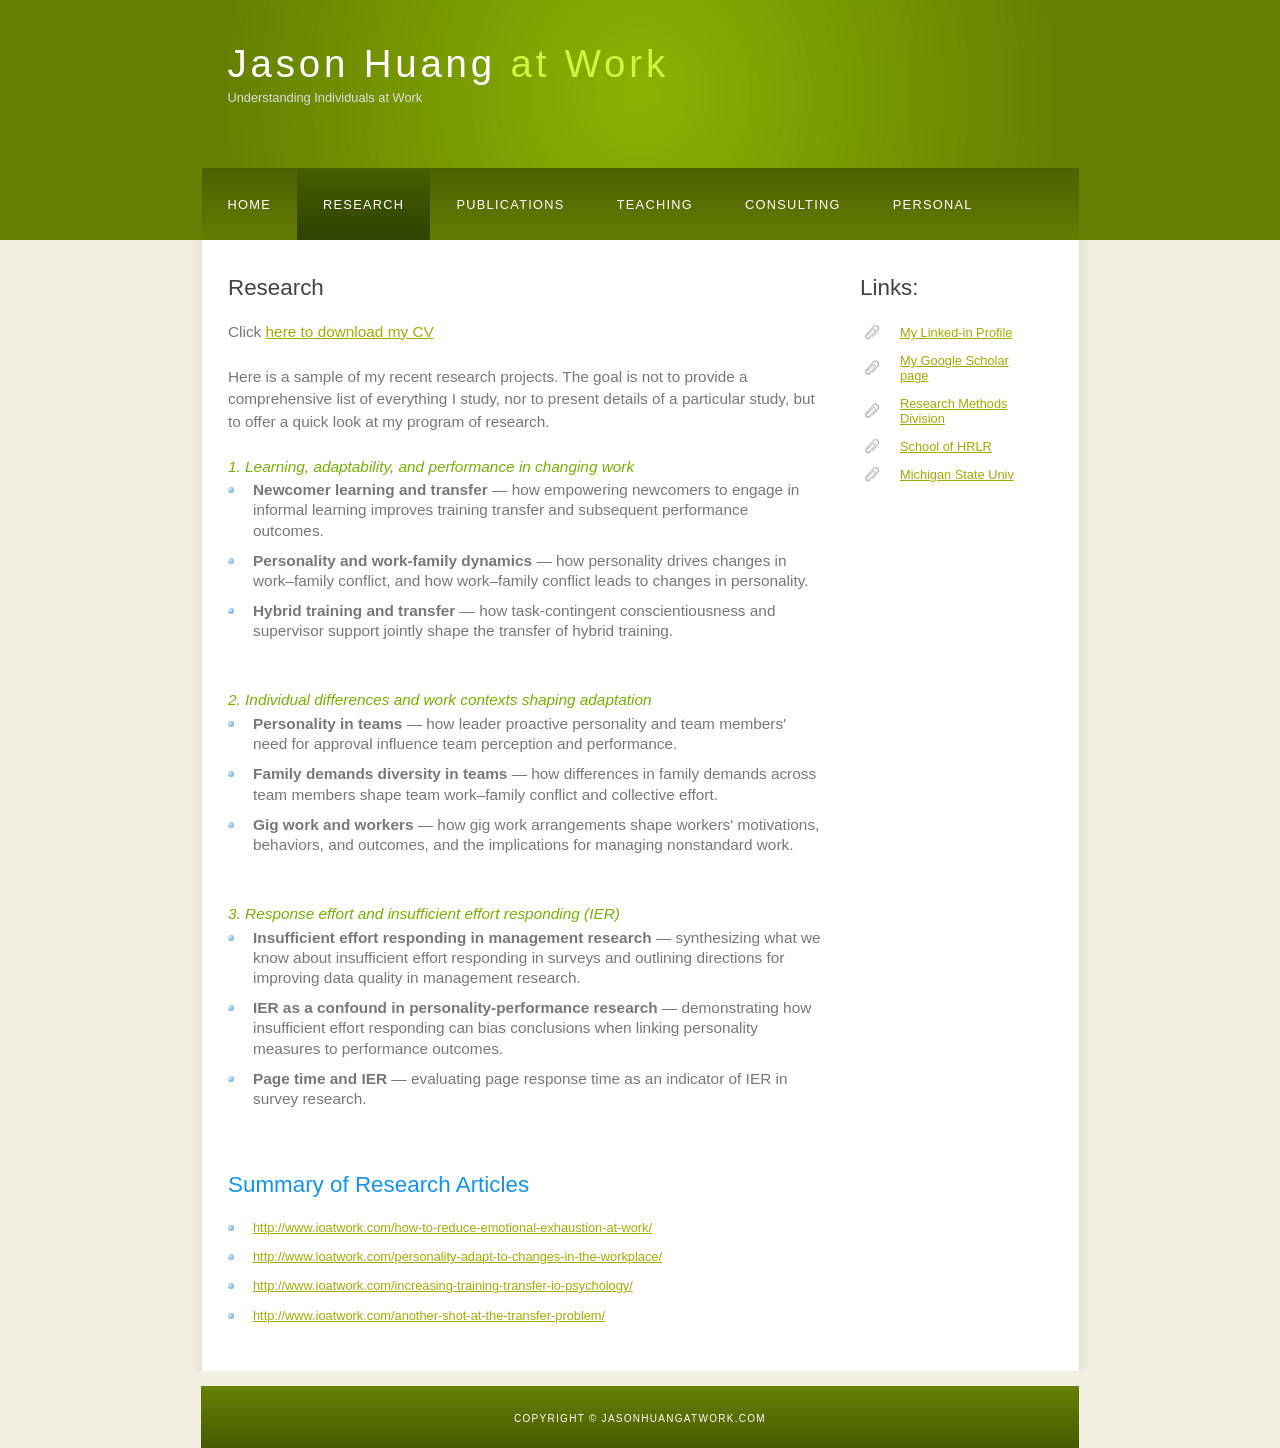
<file: research.html>
<!DOCTYPE HTML>
<html><head>
  
  <title>JasonHuangAtWork - Research</title>
  <meta name="keywords" content="website keywords, website keywords">
  <meta http-equiv="content-type" content="text/html; charset=utf-8">
  <link rel="stylesheet" type="text/css" href="style/style.css" title="style"></head>
<body>
  <div id="main">
    <div id="header">
      <div id="logo">
        <div id="logo_text">
          <!-- class="logo_colour", allows you to change the colour of the text -->
          <h1><a href="index.html">Jason Huang&nbsp;<span class="logo_colour">at Work</span></a></h1>
          <h2>Understanding&nbsp;Individuals at Work</h2>
        </div>
      </div>
      <div id="menubar">
        <ul id="menu">
          <!-- put class="selected" in the li tag for the selected page - to highlight which page you're on -->
          <li><a href="index.html">Home</a></li>
          <li class="selected"><a href="research.html">Research</a></li>
          <li><a href="publications.html">Publications</a></li>
          <li><a href="teaching.html">Teaching</a></li>
          <li><a href="consulting.html">Consulting</a></li>
          <li><a href="personal.html">Personal</a></li>
        </ul>
      </div>
    </div>
    <div id="content_header"></div>
    <div id="site_content">
      <div class="sidebar">
        <h3>Links:</h3>
        <ul>
          <li><a href="https://www.linkedin.com/in/jasonhuangatwork/">My Linked-in Profile</a></li>
          <li><a href="https://scholar.google.com/citations?user=W0Q2spEAAAAJ&hl=en">My Google Scholar page</a></li>
          <li><a href="https://rm.aom.org/home">Research Methods Division</a></li>
          <li><a href="http://hrlr.msu.edu/">School of HRLR</a></li>
          <li><a href="http://msu.edu">Michigan State Univ</a></li>
        </ul>
      </div>
      <div id="content">
        <h1>Research</h1>
        <p><big>Click <a href="jasonhuangcv.pdf">here to download my CV</a></big></p>
        <p>&nbsp;</p>
        <p><big>Here is a sample of my recent research projects. The goal is not to provide a comprehensive list of everything I study, nor to present details of a particular study, but to offer a quick look at my program of research.</big></p>
        <p>&nbsp;</p>

        <p><big><span style="font-style: italic; color: rgb(119, 176, 3);">1. Learning, adaptability, and performance in changing work</span></big></p>
        <ul>
          <li><big><strong>Newcomer learning and transfer</strong> &mdash; how empowering newcomers to engage in informal learning improves training transfer and subsequent performance outcomes.</big></li>
          <li><big><strong>Personality and work-family dynamics</strong> &mdash; how personality drives changes in work&ndash;family conflict, and how work&ndash;family conflict leads to changes in personality.</big></li>
          <li><big><strong>Hybrid training and transfer</strong> &mdash; how task-contingent conscientiousness and supervisor support jointly shape the transfer of hybrid training.</big></li>
        </ul>
        <p>&nbsp;</p>

        <p><big><span style="font-style: italic; color: rgb(119, 176, 3);">2. Individual differences and work contexts shaping adaptation</span></big></p>
        <ul>
          <li><big><strong>Personality in teams</strong> &mdash; how leader proactive personality and team members' need for approval influence team perception and performance.</big></li>
          <li><big><strong>Family demands diversity in teams</strong> &mdash; how differences in family demands across team members shape team work&ndash;family conflict and collective effort.</big></li>
          <li><big><strong>Gig work and workers</strong> &mdash; how gig work arrangements shape workers' motivations, behaviors, and outcomes, and the implications for managing nonstandard work.</big></li>
        </ul>
        <p>&nbsp;</p>

        <p><big><span style="font-style: italic; color: rgb(119, 176, 3);">3. Response effort and insufficient effort responding (IER)</span></big></p>
        <ul>
          <li><big><strong>Insufficient effort responding in management research</strong> &mdash; synthesizing what we know about insufficient effort responding in surveys and outlining directions for improving data quality in management research.</big></li>
          <li><big><strong>IER as a confound in personality-performance research</strong> &mdash; demonstrating how insufficient effort responding can bias conclusions when linking personality measures to performance outcomes.</big></li>
          <li><big><strong>Page time and IER</strong> &mdash; evaluating page response time as an indicator of IER in survey research.</big></li>
        </ul>
        <p>&nbsp;</p>
        <h2>Summary of Research Articles</h2>
        <ul>
          <li><a href="http://www.ioatwork.com/how-to-reduce-emotional-exhaustion-at-work/">http://www.ioatwork.com/how-to-reduce-emotional-exhaustion-at-work/</a></li>
          <li><a href="http://www.ioatwork.com/personality-adapt-to-changes-in-the-workplace/">http://www.ioatwork.com/personality-adapt-to-changes-in-the-workplace/</a></li>
          <li><a href="http://www.ioatwork.com/increasing-training-transfer-io-psychology/">http://www.ioatwork.com/increasing-training-transfer-io-psychology/</a></li>
          <li><a href="http://www.ioatwork.com/another-shot-at-the-transfer-problem/">http://www.ioatwork.com/another-shot-at-the-transfer-problem/</a></li>
        </ul>
      </div></div><br><div id="footer"><font size="-2">
      Copyright © jasonhuangatwork.com</font>
    </div>
  </div>
</body></html>
</file>
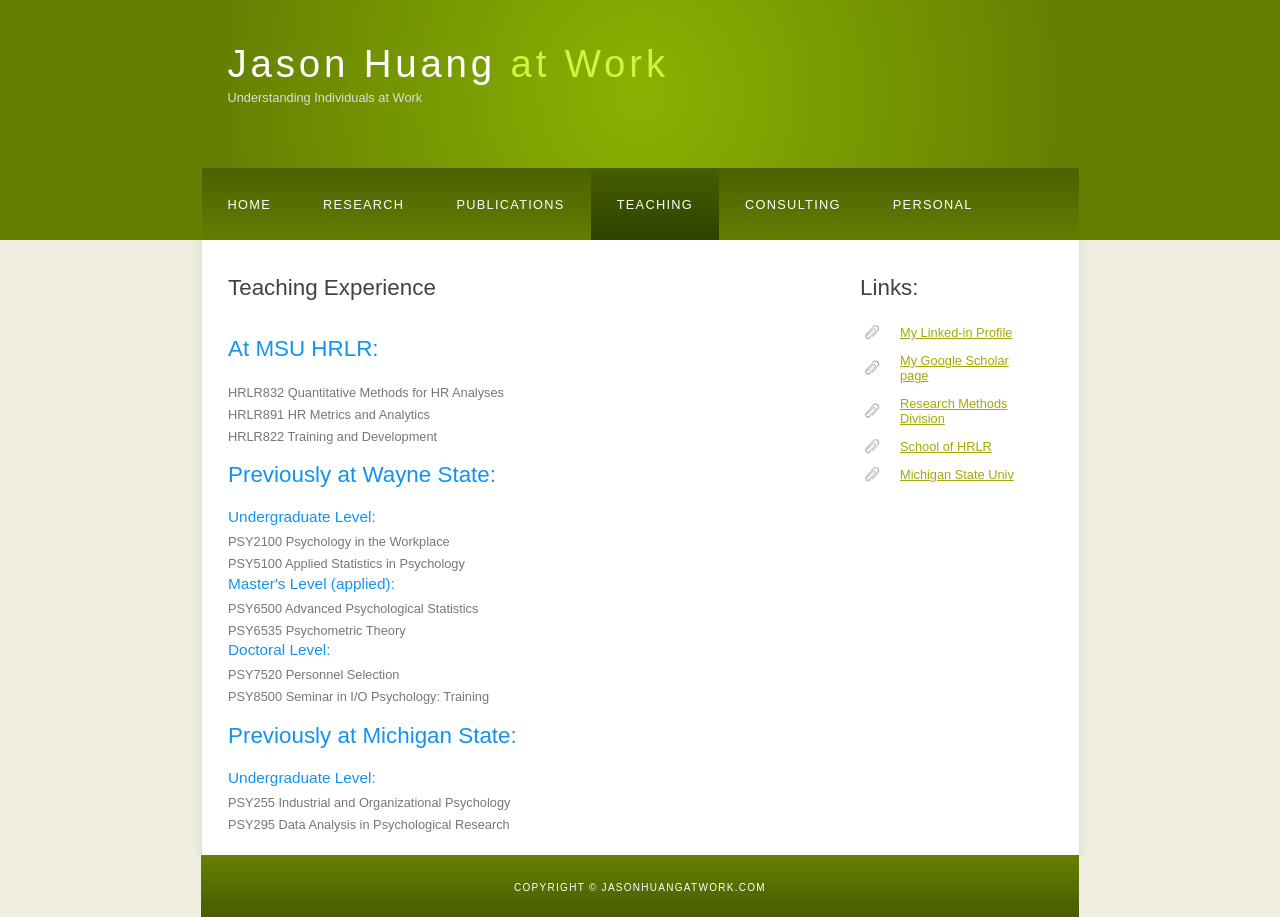
<file: teaching.html>
<!DOCTYPE HTML>
<html><head>
  
  
  <title>JasonHuangAtWork - Teaching</title><meta name="keywords" content="website keywords, website keywords">
  <meta http-equiv="content-type" content="text/html; charset=utf-8">
  <link rel="stylesheet" type="text/css" href="style/style.css" title="style"></head>
<body>
  <div id="main">
    <div id="header">
      <div id="logo">
        <div id="logo_text">
          <!-- class="logo_colour", allows you to change the colour of the text -->
          <h1><a href="index.html">Jason Huang&nbsp;<span class="logo_colour">at Work</span></a></h1>
          <h2>Understanding&nbsp;Individuals at Work</h2>
        </div>
      </div>
      <div id="menubar">
        <ul id="menu">
          <!-- put class="selected" in the li tag for the selected page - to highlight which page you're on -->
          <li><a href="index.html">Home</a></li>
          <li><a href="research.html">Research</a></li>
          <li><a href="publications.html">Publications</a></li>
          <li class="selected"><a href="teaching.html">Teaching</a></li>
          <li><a href="consulting.html">Consulting</a></li>
          <li><a href="personal.html">Personal</a></li>          
        </ul>
      </div>
    </div>
    <div id="content_header"></div>
    <div id="site_content">
      <div class="sidebar">
        <!-- insert your sidebar items here --><h3>Links:</h3>
        <ul>
          <li><a href="https://www.linkedin.com/in/jasonhuangatwork/">My Linked-in Profile</a></li>
          <li><a href="https://scholar.google.com/citations?user=W0Q2spEAAAAJ&hl=en">My Google Scholar page</a></li>
          <li><a href="https://rm.aom.org/home">Research Methods Division</a></li>
          <li><a href="http://hrlr.msu.edu/">School of HRLR</a></li>
          <li><a href="http://msu.edu">Michigan State Univ</a></li>
        </ul>
      </div>
      <div id="content">
        <h1>Teaching Experience</h1>
        <h2>At MSU HRLR:</h2>
        <p>HRLR832 Quantitative Methods for HR Analyses<br>
        HRLR891 HR Metrics and Analytics<br>
        HRLR822 Training and Development</p>

        <h2>Previously at Wayne State:</h2>
        <h4>Undergraduate Level:</h4>
        <p>PSY2100 Psychology in the Workplace<br>
        PSY5100 Applied Statistics in Psychology</p>
        <h4>Master's Level (applied):</h4>
        <p>PSY6500 Advanced Psychological Statistics<br>
        PSY6535 Psychometric Theory</p>
        <h4>Doctoral Level:</h4>
        <p>PSY7520 Personnel Selection<br>
        PSY8500 Seminar in I/O Psychology: Training</p>

        <h2>Previously at Michigan State:</h2>
        <h4>Undergraduate Level:</h4>
        <p>PSY255 Industrial and Organizational Psychology<br>
        PSY295 Data Analysis in Psychological Research</p>
      </div>
    </div>
    <div id="content_footer"></div>
    <div id="footer"><font size="-2">
      Copyright © jasonhuangatwork.com</font>
    </div>
  </div>
</body></html>
</file>
<file: style/style.css>
html
{ height: 100%;}

*
{ margin: 0;
  padding: 0;}

body
{ font: normal .80em 'trebuchet ms', arial, sans-serif;
  background: #F0EFE2;
  color: #777;}

p
{
	line-height: 1.7em;
	padding-top: 0;
	padding-right: 0;
	padding-bottom: 0px;
	padding-left: 0;
}

img
{ border: 0;}

h1, h2, h3, h4, h5, h6 
{ font: normal 175% 'century gothic', arial, sans-serif;
  color: #43423F;
  margin: 0 0 15px 0;
  padding: 15px 0 5px 0;}

h2
{ font: normal 175% 'century gothic', arial, sans-serif;
  color: #1293EE;}

h4, h5, h6
{ margin: 0;
  padding: 0 0 5px 0;
  font: normal 120% arial, sans-serif;
  color: #1293EE;}

h5, h6
{ font: italic 95% arial, sans-serif;
  padding: 0 0 15px 0;
  color: #000;}

h6
{ color: #362C20;}

a, a:hover
{ outline: none;
  text-decoration: underline;
  color: #A4AA04;}

a:hover
{ text-decoration: none;}

.left
{ float: left;
  width: auto;
  margin-right: 10px;}

.right
{ float: right; 
  width: auto;
  margin-left: 10px;}

.center
{ display: block;
  text-align: center;
  margin: 20px auto;}

blockquote
{ margin: 20px 0; 
  padding: 10px 20px 0 20px;
  border: 1px solid #E5E5DB;
  background: #FFF;}

ul
{ margin: 2px 0 22px 17px;}

ul li
{ list-style-type: circle;
  margin: 0 0 6px 0; 
  padding: 0 0 4px 5px;}

ol
{ margin: 8px 0 22px 20px;}

ol li
{ margin: 0 0 11px 0;}

#main, #logo, #menubar, #site_content, #footer
{ margin-left: auto; 
  margin-right: auto;}

#header
{ background: #667F03;
  height: 240px;}

#logo
{ width: 825px;
  position: relative;
  height: 168px;
  background: #667F03 url(logo.png) no-repeat;}

#logo #logo_text 
{ position: absolute; 
  top: 20px;
  left: 0;}

#logo h1, #logo h2
{ font: normal 300% 'century gothic', arial, sans-serif;
  border-bottom: 0;
  text-transform: none;
  margin: 0;}

#logo_text h1, #logo_text h1 a, #logo_text h1 a:hover 
{ padding: 22px 0 0 0;
  color: #FFF;
  letter-spacing: 0.1em;
  text-decoration: none;}

#logo_text h1 a .logo_colour
{ color: #CDF63E;}

#logo_text h2
{ font-size: 100%;
  padding: 4px 0 0 0;
  color: #DDD;}

#menubar
{ width: 877px;
  height: 72px;
  padding: 0;
  background: #515D25 url(menu.png) repeat-x;} 

ul#menu, ul#menu li
{ float: left;
  margin: 0; 
  padding: 0;}

ul#menu li
{ list-style: none;}

ul#menu li a
{ letter-spacing: 0.1em;
  font: normal 100% 'lucida sans unicode', arial, sans-serif;
  display: block; 
  float: left; 
  height: 37px;
  padding: 29px 26px 6px 26px;
  text-align: center;
  color: #FFF;
  text-transform: uppercase;
  text-decoration: none;
  background: transparent;} 

ul#menu li a:hover, ul#menu li.selected a, ul#menu li.selected a:hover
{ color: #FFF;
  background: #373F1D url(menu_select.png) repeat-x;}

#site_content
{ width: 837px;
  overflow: hidden;
  margin: 0 auto 0 auto;
  padding: 20px 24px 20px 37px;
  background: #FFF url(content.png) repeat-y;} 

.sidebar
{ float: right;
  width: 190px;
  padding: 0 15px 20px 15px;}

.sidebar ul
{ width: 178px; 
  padding: 4px 0 0 0; 
  margin: 4px 0 30px 0;}

.sidebar li
{ list-style: none; 
  padding: 0 0 7px 0; }

.sidebar li a, .sidebar li a:hover
{ padding: 0 0 0 40px;
  display: block;
  background: transparent url(link.png) no-repeat left center;} 

.sidebar li a.selected
{ color: #444;
  text-decoration: none;} 

#content
{ text-align: left;
  width: 595px;
  padding: 0;}

#content ul
{ margin: 2px 0 22px 0px;}

#content ul li
{ list-style-type: none;
  background: url(bullet.png) no-repeat;
  margin: 0 0 6px 0; 
  padding: 0 0 4px 25px;
  line-height: 1.5em;}

#footer
{ width: 878px;
  font: normal 100% 'lucida sans unicode', arial, sans-serif;
  height: 33px;
  padding: 24px 0 5px 0;
  text-align: center; 
  background: #29425E url(footer.png) repeat-x;
  color: #FFF;
  text-transform: uppercase;
  letter-spacing: 0.1em;}

#footer a
{ color: #FFF;
  text-decoration: none;}

#footer a:hover
{ color: #FFF;
  text-decoration: underline;}

.search
{ color: #5D5D5D; 
  border: 1px solid #BBB; 
  width: 134px; 
  padding: 4px; 
  font: 100% arial, sans-serif;}

#colours
{ height: 0px;
  text-align: right;
  padding: 66px 16px 0px 300px;}
  
.form_settings
{ margin: 15px 0 0 0;}

.form_settings p
{ padding: 0 0 4px 0;}

.form_settings span
{ float: left; 
  width: 200px; 
  text-align: left;}
  
.form_settings input, .form_settings textarea
{ padding: 5px; 
  width: 299px; 
  font: 100% arial; 
  border: 1px solid #E5E5DB; 
  background: #FFF; 
  color: #47433F;}
  
.form_settings .submit
{ font: 100% arial; 
  border: 1px solid; 
  width: 99px; 
  margin: 0 0 0 212px; 
  height: 33px;
  padding: 2px 0 3px 0;
  cursor: pointer; 
  background: #5B7102; 
  color: #FFF;}

.form_settings textarea, .form_settings select
{ font: 100% arial; 
  width: 299px;}

.form_settings select
{ width: 310px;}

.form_settings .checkbox
{ margin: 4px 0; 
  padding: 0; 
  width: 14px;
  border: 0;
  background: none;}

.separator
{ width: 100%;
  height: 0;
  border-top: 1px solid #D9D5CF;
  border-bottom: 1px solid #FFF;
  margin: 0 0 20px 0;}
  
table
{ margin: 10px 0 30px 0;}

table tr th, table tr td
{ background: #3B3B3B;
  color: #FFF;
  padding: 7px 4px;
  text-align: left;}
  
table tr td
{ background: #F0EFE2;
  color: #47433F;
  border-top: 1px solid #FFF;}
</file>
